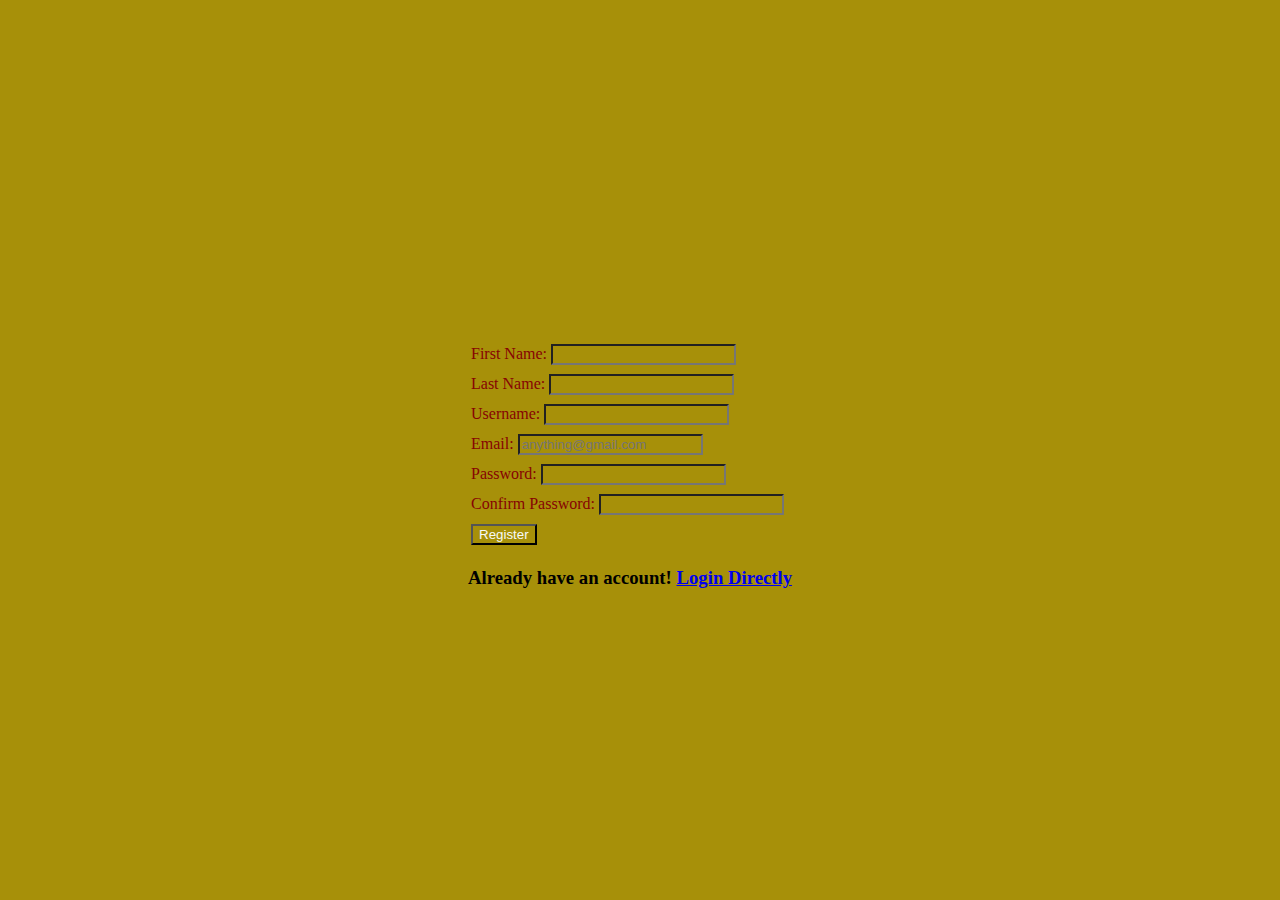
<file: index.html>
<!DOCTYPE html>
<html lang="en">
<head>
    <meta charset="UTF-8">
    <meta http-equiv="X-UA-Compatible" content="IE=edge">
    <meta name="viewport" content="width=device-width, initial-scale=1.0">
    <title>Register Page</title>
    <link rel="stylesheet" type="text/css" href="./Create/project.css">
</head>
<body>
    <div class="div-form">
        <form method="post" action="./Main/save.php" id="Register_Form" enctype="multipart/form-data" onsubmit="return check()">
            <div>
                <label for="FirstName">
                    First Name:
                    <input type="text" name="FirstName" id="firstname">
                </label>
            </div>
            <div>
                    <label for="LastName">
                    Last Name:
                    <input type="text" name="LastName" id="lastname">
                </label>
            </div>
            <div>
                <label for="UserName">
                    Username:
                    <input type="text" name="UserName" id="username">
                </label>
            </div>
            <div>
                <label for="Email">
                    Email:
                    <input type="email" name="Email" id="email" placeholder="anything@gmail.com">
                </label>
            </div>
            <div>
                <label for="Password">
                    Password:
                    <input type="password" name="Password" id="password">
                </label>
            </div>
            <div>
                <label for="ConfirmPassword">
                    Confirm Password:
                    <input type="password" name="ConfirmPasssword" id="confirmpassword">
                </label>
            </div>
            <div>
                <label for="Submit">
                    <input type="submit" value="Register" id="submit">
                </label>
            </div>
        </form>
        <h3>Already have an account! <a href="./Create/login.php">Login Directly</a></h3>
    </div>
    <script type="text/javascript">
        
        function check(){
            var p=document.getElementById("password").value;
            var cp=document.getElementById("confirmpassword").value;
            var FirstName=document.getElementById("firstname").value;
            var LastName=document.getElementById("lastname").value;
            var UserName=document.getElementById("username").value;
            var Email=document.getElementById("email").value;

            if (FirstName==""){
               alert("Enter your FirstName");
               return false;
            }
            else if (LastName==""){
               alert("Enter your LastName");
               return false;
            }
            else if (UserName==""){
               alert("Enter your UserName");
               return false;
            }
            else if(Email==""){  
                alert("Enter your Email");  
                return false;  
            } 
            else if(p==""){
                alert("Enter your Password");
                return false;
            }
            else if(p!==cp){
                alert("Your Paasswords dont matches. Please Re-Enter your Password.");
                return false;
            }
        }
        
    </script>
</body>
</html>
</file>
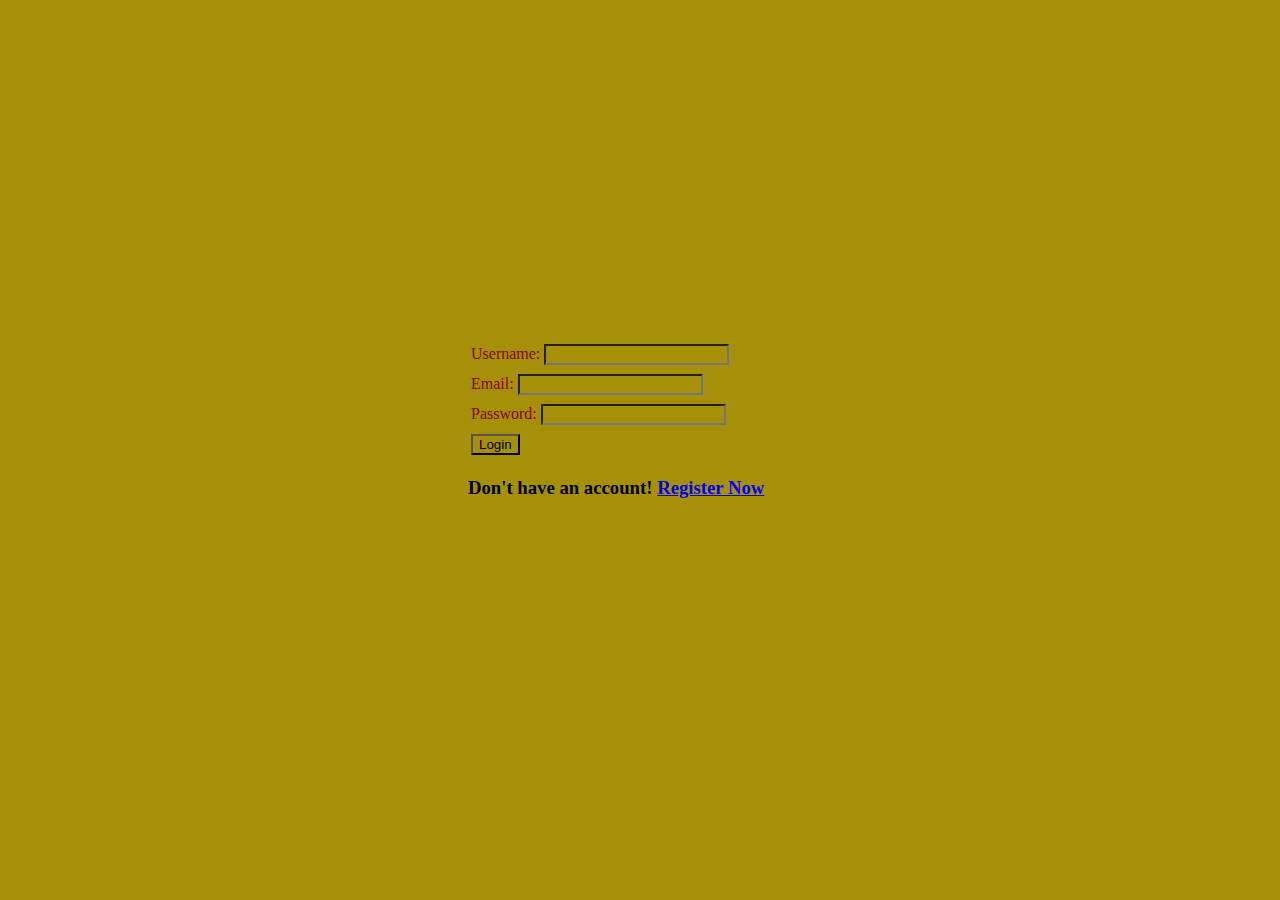
<file: login.html>
<!DOCTYPE html>
<html lang="en">
<head>
    <meta charset="UTF-8">
    <meta http-equiv="X-UA-Compatible" content="IE=edge">
    <meta name="viewport" content="width=device-width, initial-scale=1.0">
    <title>Login Page</title>
    <link rel="stylesheet" type="text/css" href="./project.css">
</head>
<body>
    <div class="div-form">
        <form method="post" action="" id="Login_Form" enctype="multipart/form-data">
            <div>
                <label for="Username">
                    Username:
                    <input type="text" id="username" name="UserName">
                </label>
            </div>
            <div>
                <label for="Email">
                    Email:
                    <input type="email" id="email" name="Email">
                </label>
            </div>
            <div>
                <label for="Password">
                    Password:
                    <input type="password" id="password" name="Password">
                </label>
            </div>
            <div>
                <button type="submit">Login</button>
            </div>
        </form>
        <h3>Don't have an account! <a href="./index.html">Register Now</a></h3>
    </div>
</body>
</html>
</file>
<file: Create/project.css>
.div-form{
    position: absolute;
    top: 0px;
    bottom: 0px;
    left: 0px;
    right: 0px;
    /* border: 2px solid red ; */
    width: 350px;
    height: 230px;
    margin: auto;
   
}
div{
    margin-bottom: 3px;
    padding: 3px;
    margin-top: 3px;
}
*{
    background-color: rgb(167, 144, 9);
    box-sizing: border-box;
}
input{
    color: rgb(247, 250, 247);
}
label{
    color: rgb(134, 3, 3);
}
</file>
<file: project.css>
.div-form{
    position: absolute;
    top: 0px;
    bottom: 0px;
    left: 0px;
    right: 0px;
    /* border: 2px solid red ; */
    width: 350px;
    height: 230px;
    margin: auto;
   
}
div{
    margin-bottom: 3px;
    padding: 3px;
    margin-top: 3px;
}
*{
    background-color: rgb(167, 144, 9);
    box-sizing: border-box;
}
input{
    color: rgb(247, 250, 247);
}
label{
    color: rgb(134, 3, 3);
}
</file>
